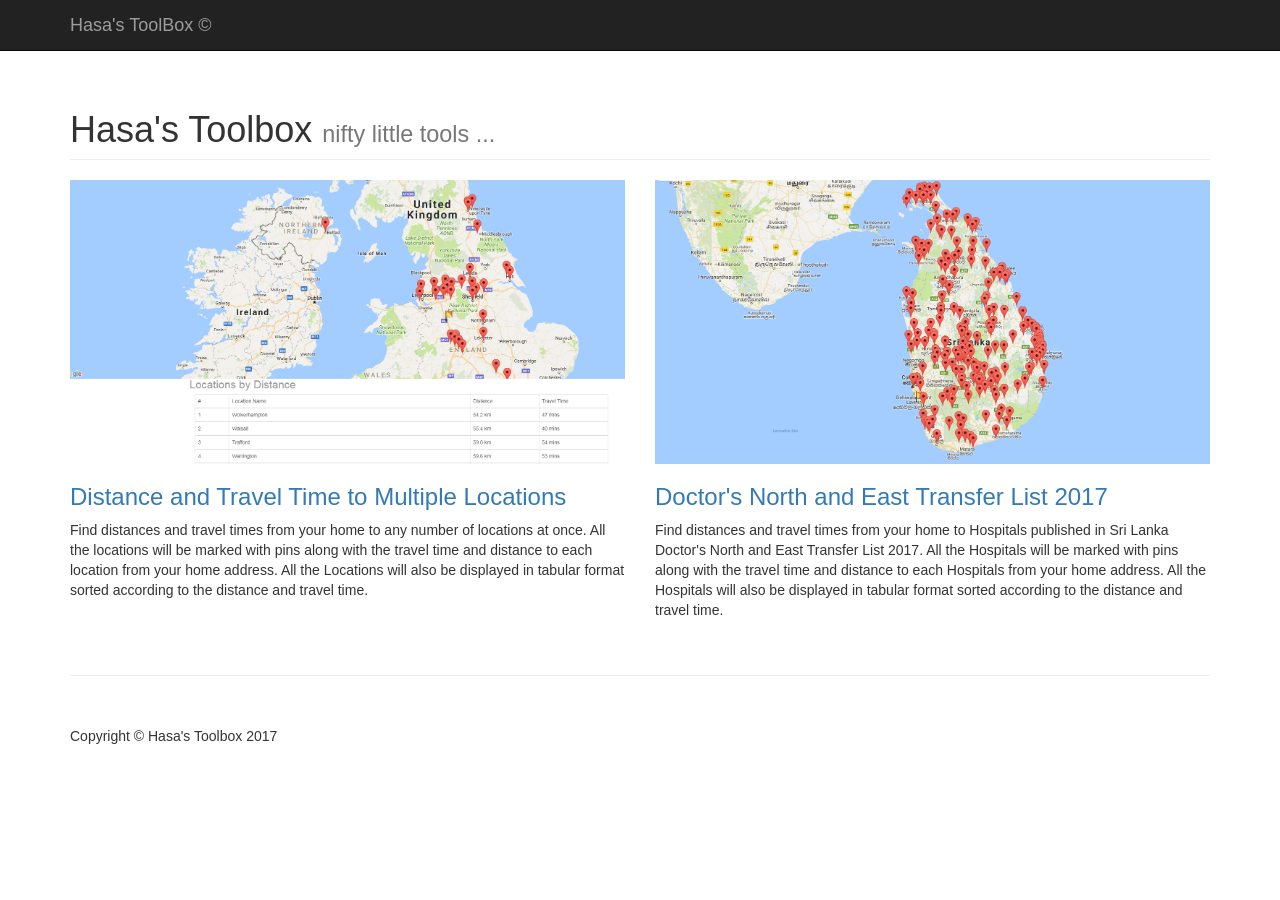
<file: index.html>
<!DOCTYPE html>
<html lang="en">
<head>
    <meta charset="UTF-8">
    <meta http-equiv="X-UA-Compatible" content="IE=edge">
    <meta name="viewport" content="width=device-width, initial-scale=1">

    <title>Find Distance and Travel Time to Multiple locations from a given Location</title>

    <link href="css/bootstrap.min.css" rel="stylesheet">
    <link href="css/2-col-portfolio.css" rel="stylesheet">

    <script async src="//pagead2.googlesyndication.com/pagead/js/adsbygoogle.js"></script>
    <script>
        (adsbygoogle = window.adsbygoogle || []).push({
            google_ad_client: "ca-pub-7921850496269339",
            enable_page_level_ads: true
        });
    </script>
</head>
<body>

<nav class="navbar navbar-inverse navbar-fixed-top" role="navigation">
    <div class="container">
        <div class="navbar-header">
            <button type="button" class="navbar-toggle" data-toggle="collapse" data-target="#bs-example-navbar-collapse-1">
                <span class="sr-only">Toggle navigation</span>
                <span class="icon-bar"></span>
                <span class="icon-bar"></span>
                <span class="icon-bar"></span>
            </button>
            <a class="navbar-brand" href="#">Hasa's ToolBox ©</a>
        </div>
    </div>
</nav>

<div class="container">
    <div class="row">
        <div class="col-lg-12">
            <h1 class="page-header">Hasa's Toolbox
                <small>nifty little tools ...</small>
            </h1>
        </div>
    </div>

    <div class="row">
        <div class="col-md-6 portfolio-item">
            <a href="#">
                <img class="img-responsive" src="imgs/RandomLocationsMap.png" alt="">
            </a>
            <h3>
                <a href="GoogleMapWithMultipleMarker.html?customLocations">Distance and Travel Time to Multiple Locations</a>
            </h3>
            <p>Find distances and travel times from your home to any number of locations at once. All the locations will be marked with pins along with the travel time and distance to each location from
                your home address. All the Locations will also be displayed in tabular format sorted according to the distance and travel time.</p>
        </div>
        <div class="col-md-6 portfolio-item">
            <a href="#">
                <img class="img-responsive" src="imgs/SriLankaHospitalsMap2017.png" alt="">
            </a>
            <h3>
                <a href="GoogleMapWithMultipleMarker.html?hospitalLocations">Doctor's North and East Transfer List 2017</a>
            </h3>
            <p>Find distances and travel times from your home to Hospitals published in Sri Lanka Doctor's North and East Transfer List 2017.
                All the Hospitals will be marked with pins along with the travel time and distance to each Hospitals from
                your home address. All the Hospitals will also be displayed in tabular format sorted according to the distance and travel time.</p>
        </div>
    </div>

    <hr>

    <footer>
        <div class="row">
            <div class="col-lg-12">
                <p>Copyright &copy; Hasa's Toolbox 2017</p>
            </div>
        </div>
    </footer>

</div>


<script src="js/lib/jquery.js"></script>
<script src="js/lib/bootstrap.min.js"></script>
</body>
</html>
</file>
<file: css/2-col-portfolio.css>
/*!
 * Start Bootstrap - 2 Col Portfolio (http://startbootstrap.com/)
 * Copyright 2013-2016 Start Bootstrap
 * Licensed under MIT (https://github.com/BlackrockDigital/startbootstrap/blob/gh-pages/LICENSE)
 */

body {
    padding-top: 70px; /* Required padding for .navbar-fixed-top. Remove if using .navbar-static-top. Change if height of navigation changes. */
}

.portfolio-item {
    margin-bottom: 25px;
}

footer {
    margin: 50px 0;
}
</file>
